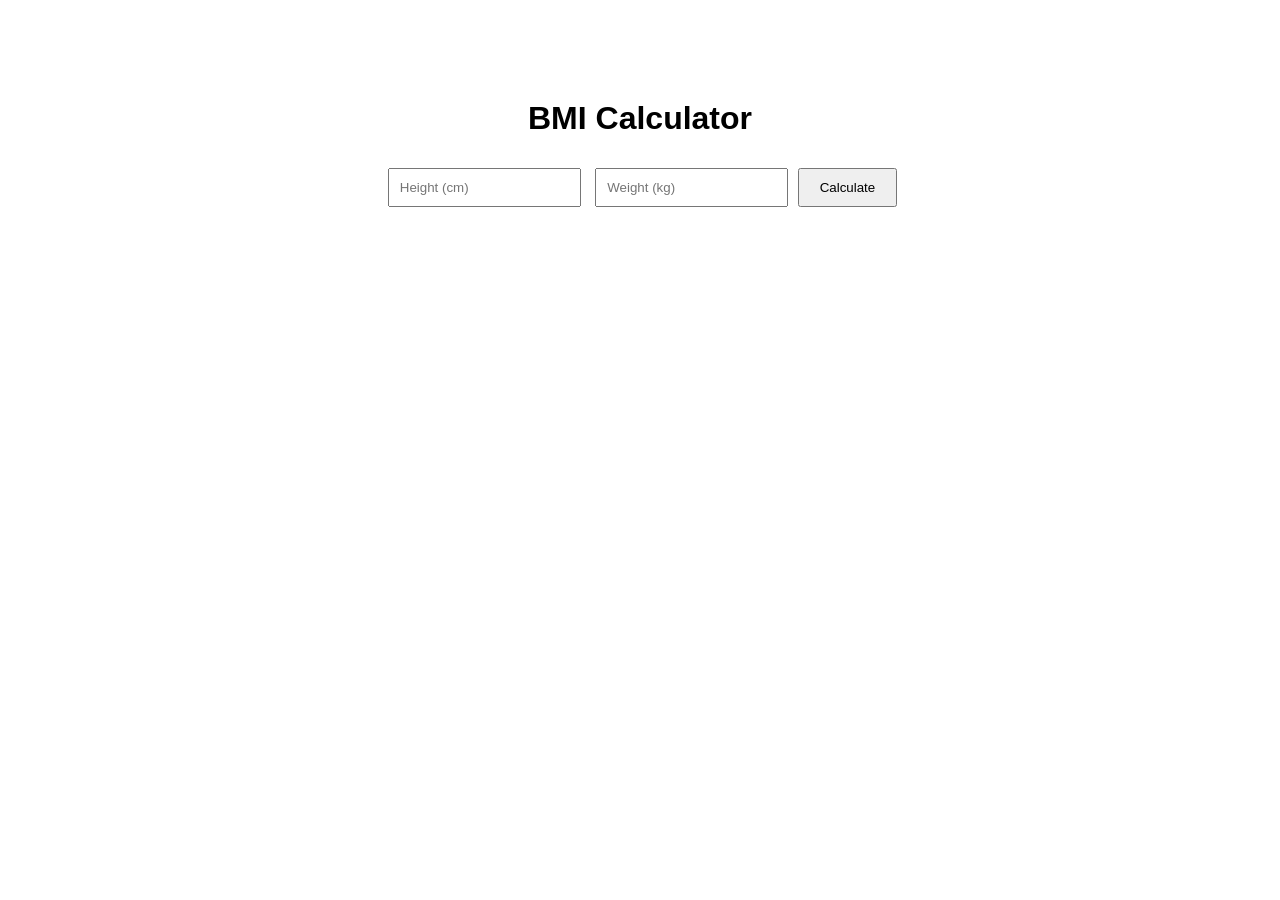
<file: bmi-calculator/index.html>
<!DOCTYPE html>
<html lang="en">
<head>
  <meta charset="UTF-8">
  <title>BMI Calculator</title>
  <link rel="stylesheet" href="style.css">
</head>
<body>

  <h1>BMI Calculator</h1>

  <form id="form">
    <input type="text" id="height" placeholder="Height (cm)">
    <input type="text" id="weight" placeholder="Weight (kg)">
    <button type="submit">Calculate</button>
  </form>

  <div id="result"></div>

  <script src="script.js"></script>
</body>
</html>
</file>
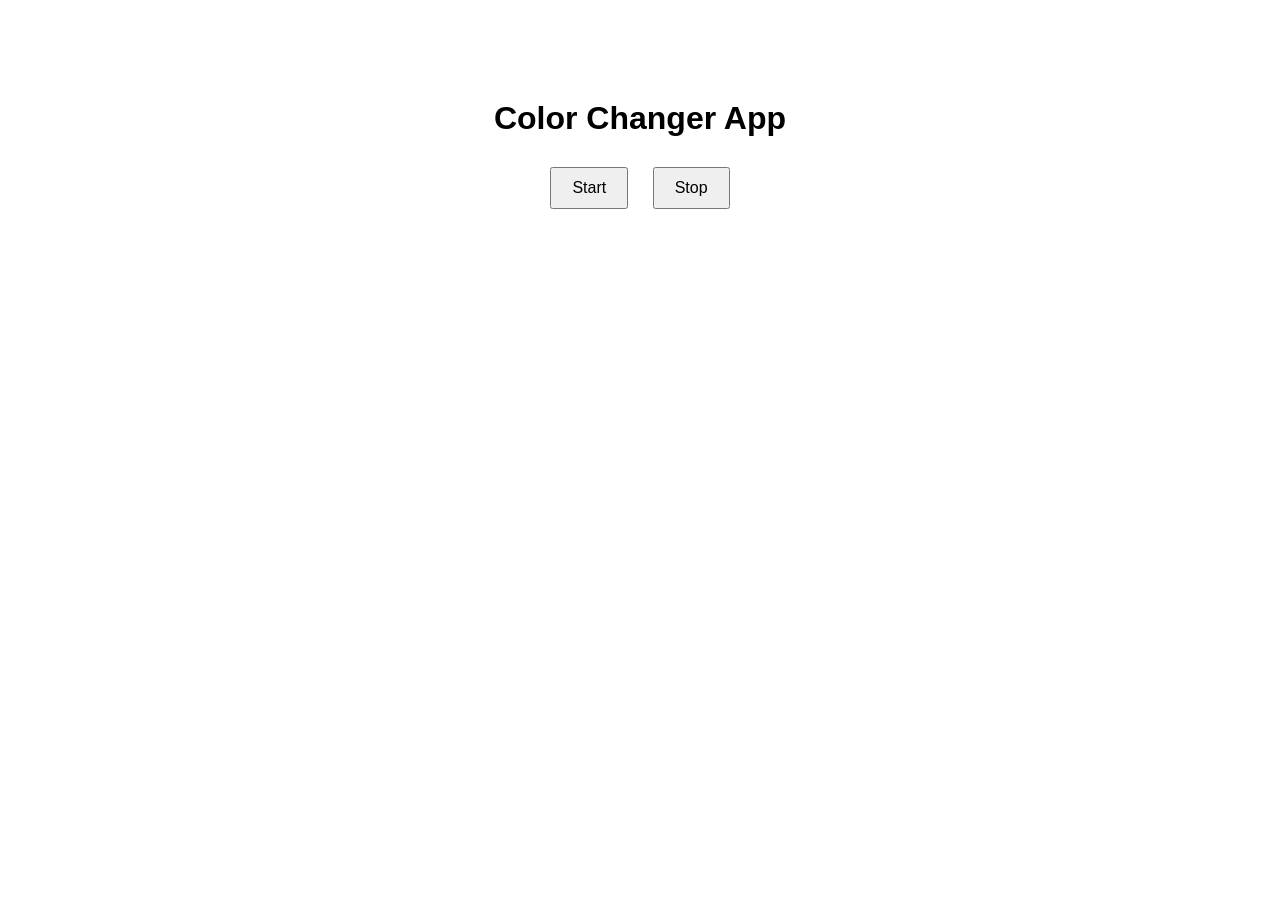
<file: color-changer/index.html>
<!DOCTYPE html>
<html lang="en">
<head>
  <meta charset="UTF-8">
  <title>Color Changer</title>
  <link rel="stylesheet" href="style.css">
</head>
<body>

  <h1>Color Changer App</h1>

  <button id="start">Start</button>
  <button id="stop">Stop</button>

  <script src="script.js"></script>
</body>
</html>
</file>
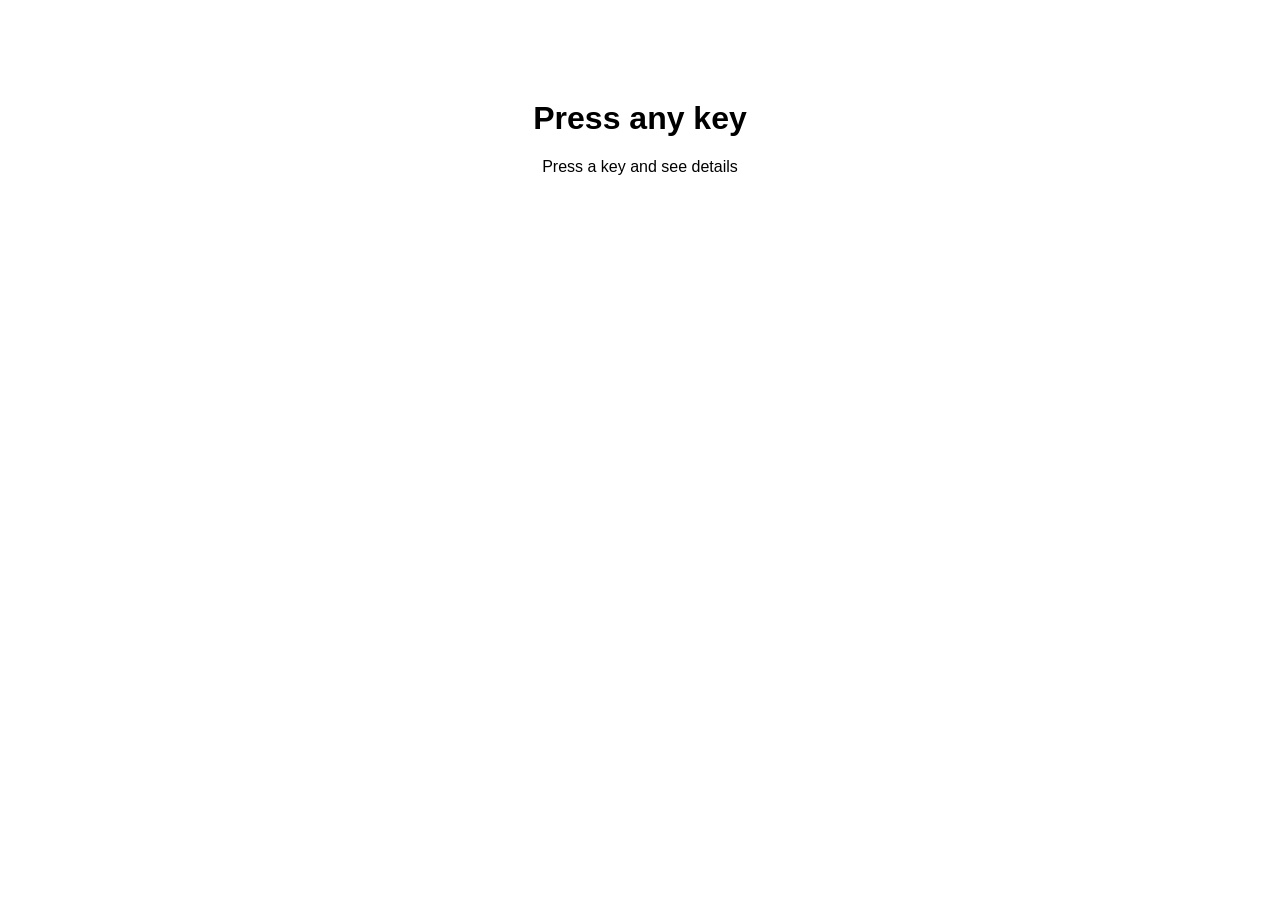
<file: keyboard-events/index.html>
<!DOCTYPE html>
<html lang="en">
<head>
  <meta charset="UTF-8">
  <title>Keyboard Event Viewer</title>
  <link rel="stylesheet" href="style.css">
  <style>
    body {
      text-align: center;
      margin-top: 100px;
      font-family: Arial, sans-serif;
    }
    table {
      margin: auto;
      border-collapse: collapse;
      width: 50%;
    }
    th, td {
      border: 1px solid black;
      padding: 10px;
    }
  </style>
</head>
<body>

  <h1>Press any key</h1>
  <div id="insert">
    <p>Press a key and see details</p>
  </div>

  <script src="script.js"></script>
</body>
</html>
</file>
<file: bmi-calculator/style.css>
body {
  text-align: center;
  margin-top: 100px;
  font-family: Arial, sans-serif;
}

input {
  padding: 10px;
  margin: 5px;
}

button {
  padding: 10px 20px;
  margin-top: 10px;
}

#result {
  margin-top: 20px;
  font-size: 20px;
}
</file>
<file: color-changer/style.css>
body {
  text-align: center;
  margin-top: 100px;
  font-family: Arial, sans-serif;
}

h1 {
  margin-bottom: 20px;
}

button {
  padding: 10px 20px;
  margin: 10px;
  font-size: 16px;
  cursor: pointer;
}
</file>
<file: keyboard-events/style.css>
body {
  text-align: center;
  margin-top: 100px;
  font-family: Arial, sans-serif;
}

table {
  margin: auto;
  border-collapse: collapse;
  width: 50%;
}

th, td {
  border: 1px solid black;
  padding: 10px;
}
</file>
